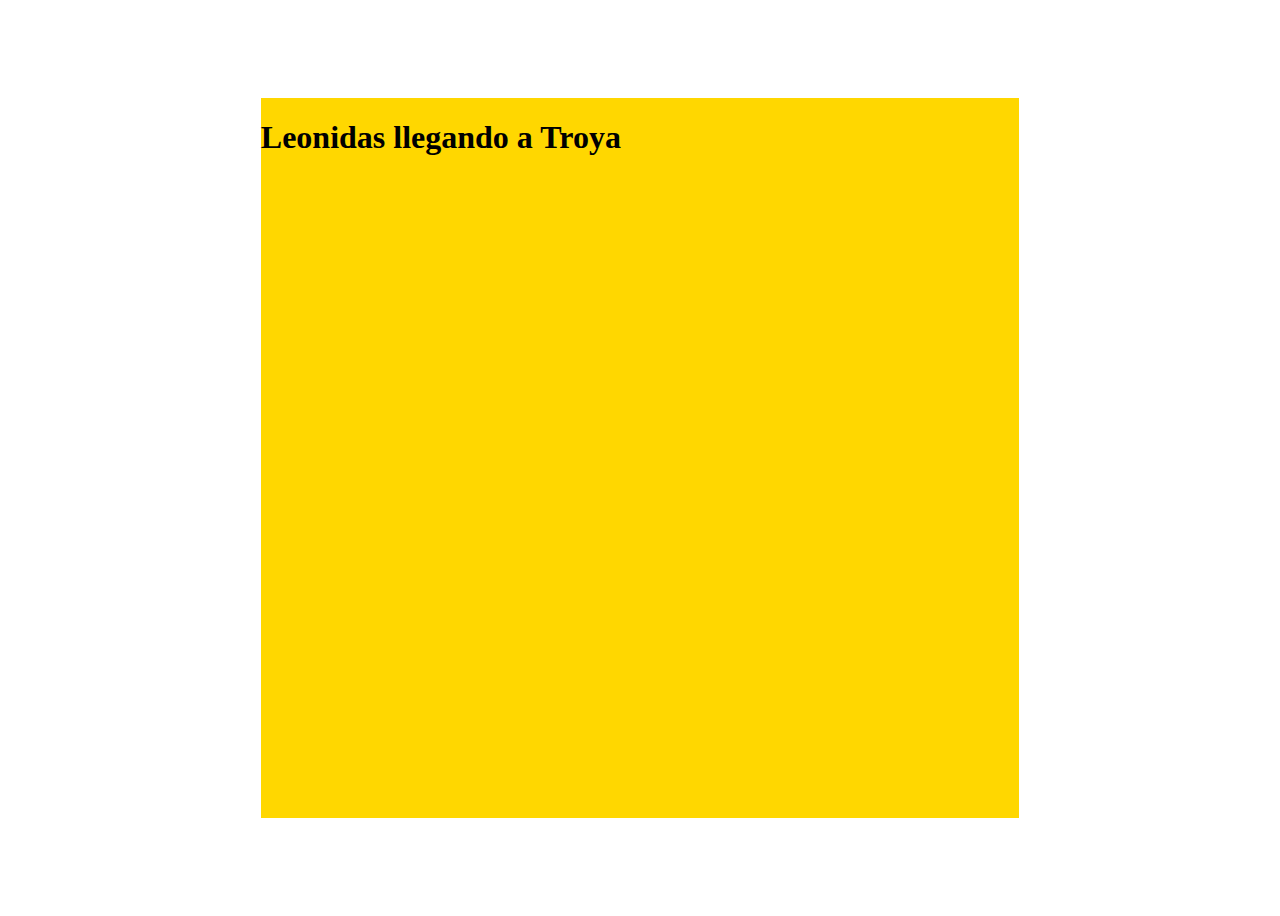
<file: index.html>
<!DOCTYPE html>
<html lang="en">
<head>
    <meta charset="UTF-8">
    <meta http-equiv="X-UA-Compatible" content="IE=edge">
    <meta name="viewport" content="width=device-width, initial-scale=1.0">
    <title>Leonidas</title>
    <link rel="stylesheet" href="style.css">
    <style>
        .all-browsers > h1, .browser {
    margin: 12px;
    padding: 8px;
        }
        .browser{
            background-color: hotpink;
        }

    </style>
</head>
<body>
    <div class="menu"></div>
    <div class="PRINCIPAL"><h1>Leonidas llegando a Troya</h1></div>
    <div class="Secundario"></div>
</body>
</html>
</file>
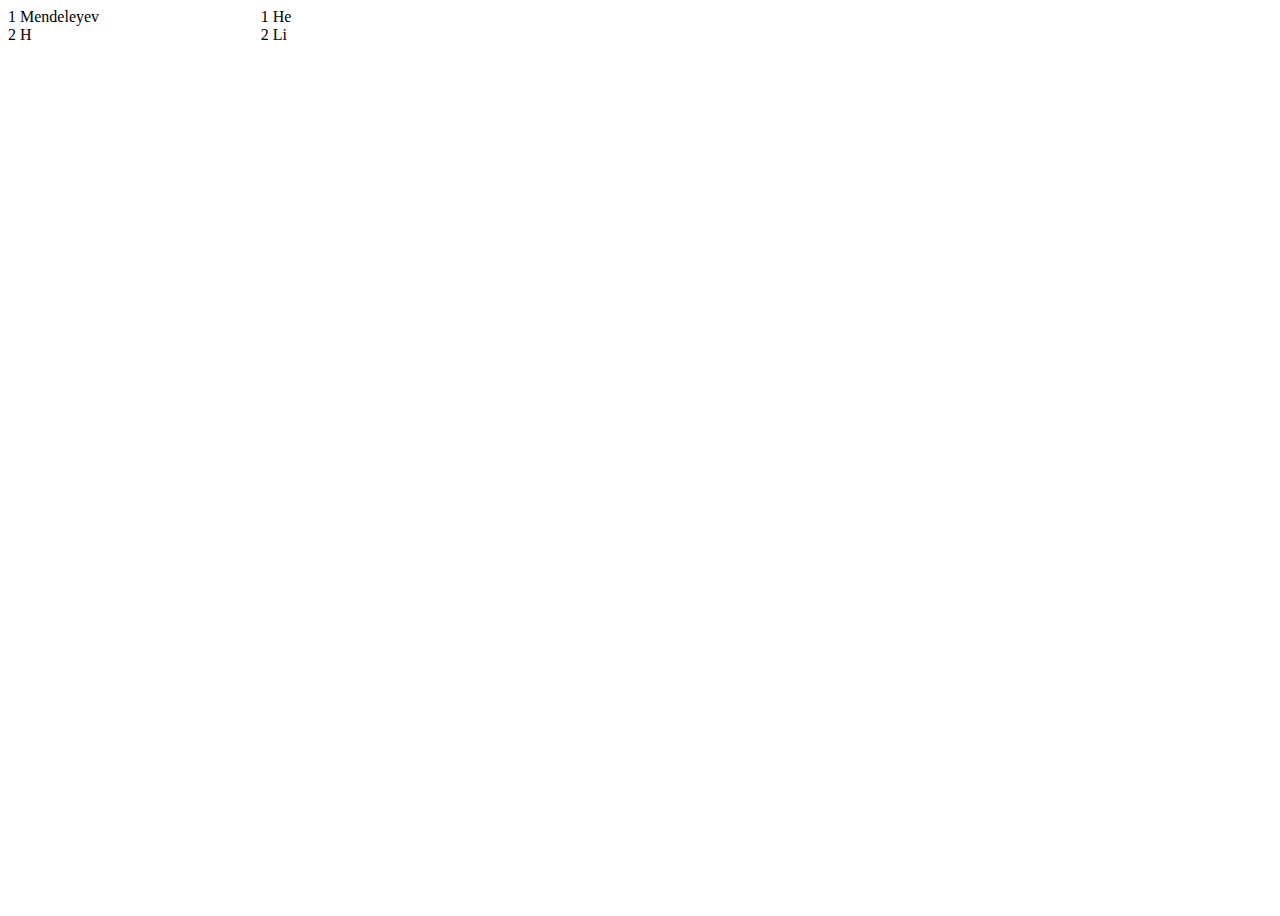
<file: index2.html>
<!DOCTYPE html>
<html lang="en">
<head>
    <meta charset="UTF-8">
    <meta http-equiv="X-UA-Compatible" content="IE=edge">
    <meta name="viewport" content="width=device-width, initial-scale=1.0">
    <title>Troya</title>
    <link rel="stylesheet" href="style.css">
</head>
<body>
    <header> 
        <div class="Mendeleyev">1 Mendeleyev</div>
        <div class="H">2 H</div>
    </header>
    <main>
        <div class="He">1 He</div>
        <div class="Li">2 Li</div>
    </main>
</body>
</html>
</file>
<file: style.css>
body{
    display: grid;
    grid-template-columns:  20% 60% 20%;
    grid-template-rows: 10vh 80vh 10vh;
    grid-template-areas: 
    ". . ."
    ". PRINCIPAL ."
    ". . .";
}

.PRINCIPAL{
    background-color: gold;
    grid-area: PRINCIPAL;
}
</file>
